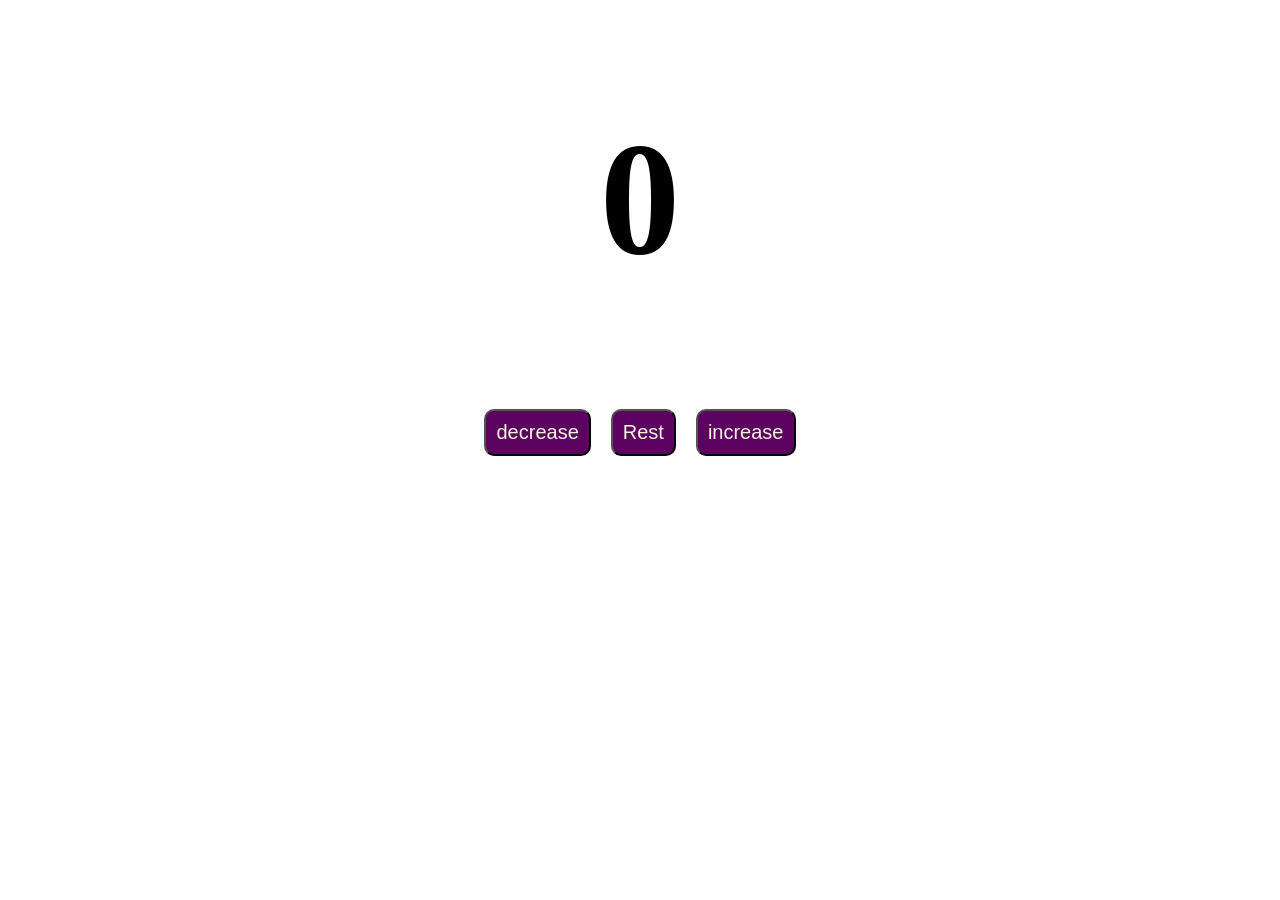
<file: learn js/index.html>
<!DOCTYPE html>
<html lang="en">
  <head>
    <meta charset="UTF-8" />
    <meta name="viewport" content="width=device-width, initial-scale=1.0" />
    <title>My website</title>
    <link rel="stylesheet" href="./style.css" />
  </head>
  <body>
    <h1 id="myh1">0</h1>
    <div id="btucontener">
      <button type="button" id="decrease">decrease</button>
      <button type="button" id="reset">Rest</button>
      <button type="button" id="increase">increase</button>
    </div>
    <script src="./index.js" v id="script"></script>
  </body>
</html>
</file>
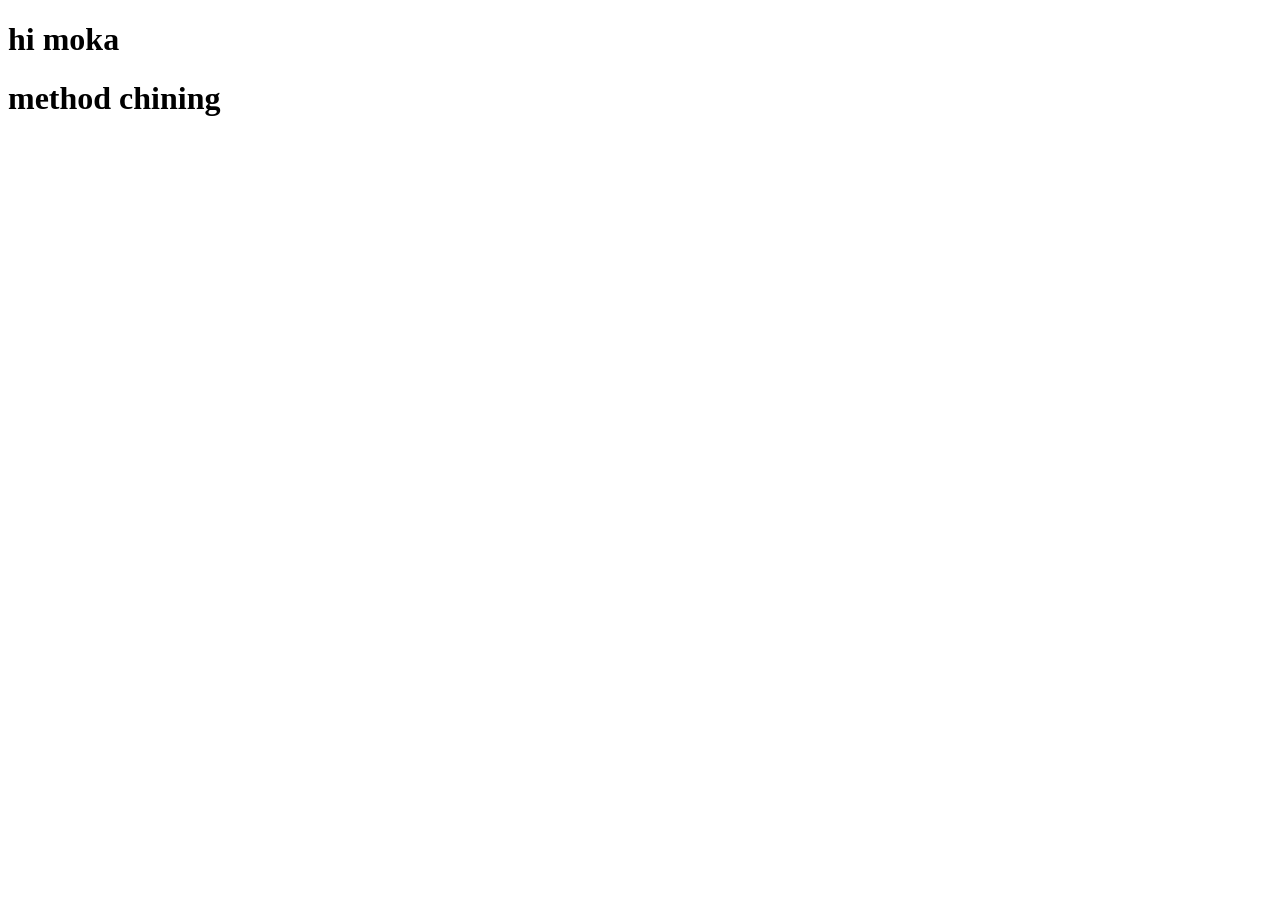
<file: lesson3/index.html>
<!DOCTYPE html>
<html lang="en">
<head>
    <meta charset="UTF-8">
    <meta name="viewport" content="width=device-width, initial-scale=1.0">
    <title>lesson 3</title>
</head>
<body>
    <h1>hi moka</h1>
    <h1>method chining</h1>
</body>
</html>
</file>
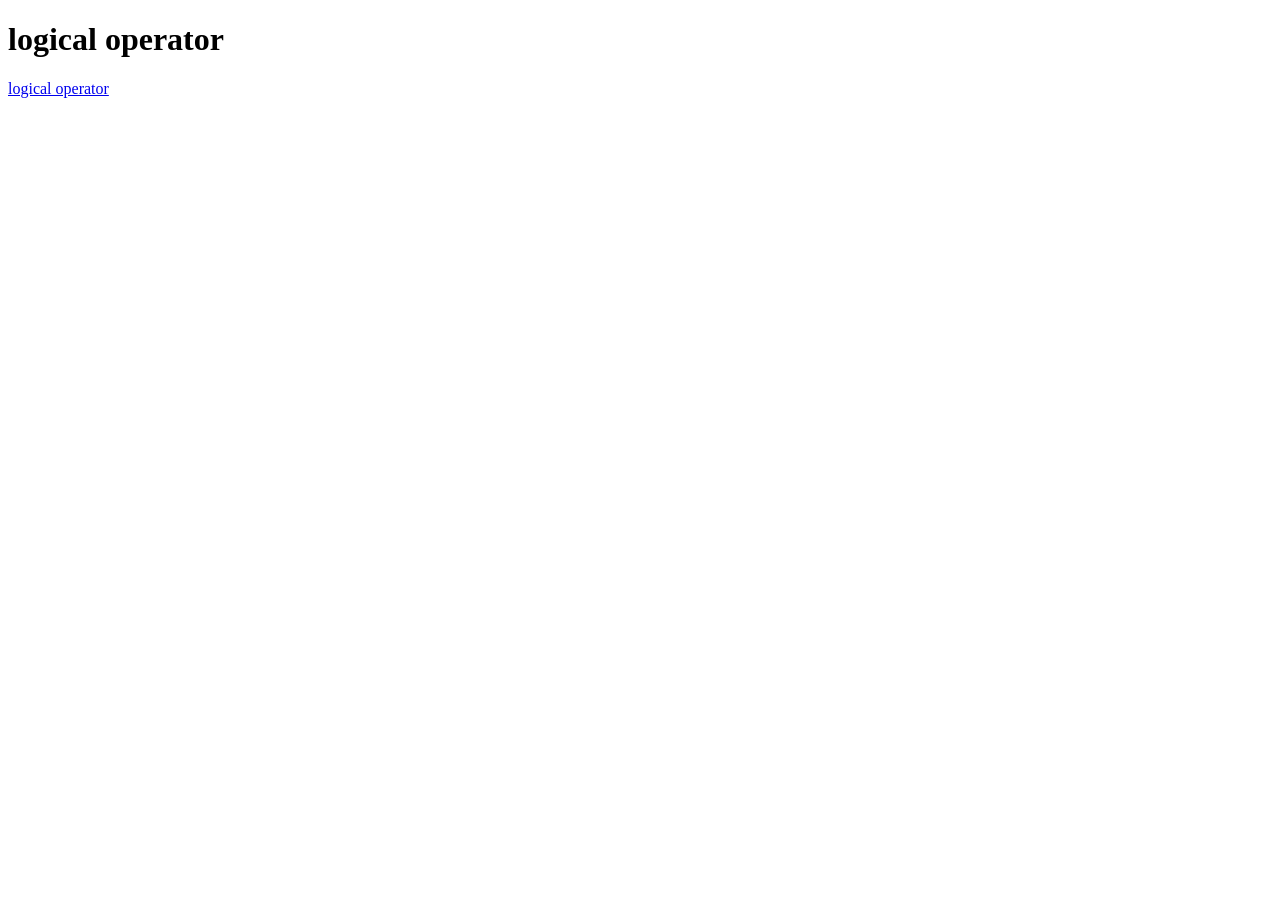
<file: lesson4/index.html>
<!DOCTYPE html>
<html lang="en">
<head>
    <meta charset="UTF-8">
    <meta name="viewport" content="width=device-width, initial-scale=1.0">
    <title>Document</title>
</head>
<body>
    <h1>logical operator</h1>
    <a href="https://www.w3schools.com/js/js_comparisons.asp">logical operator</a>
</body>
</html>
</file>
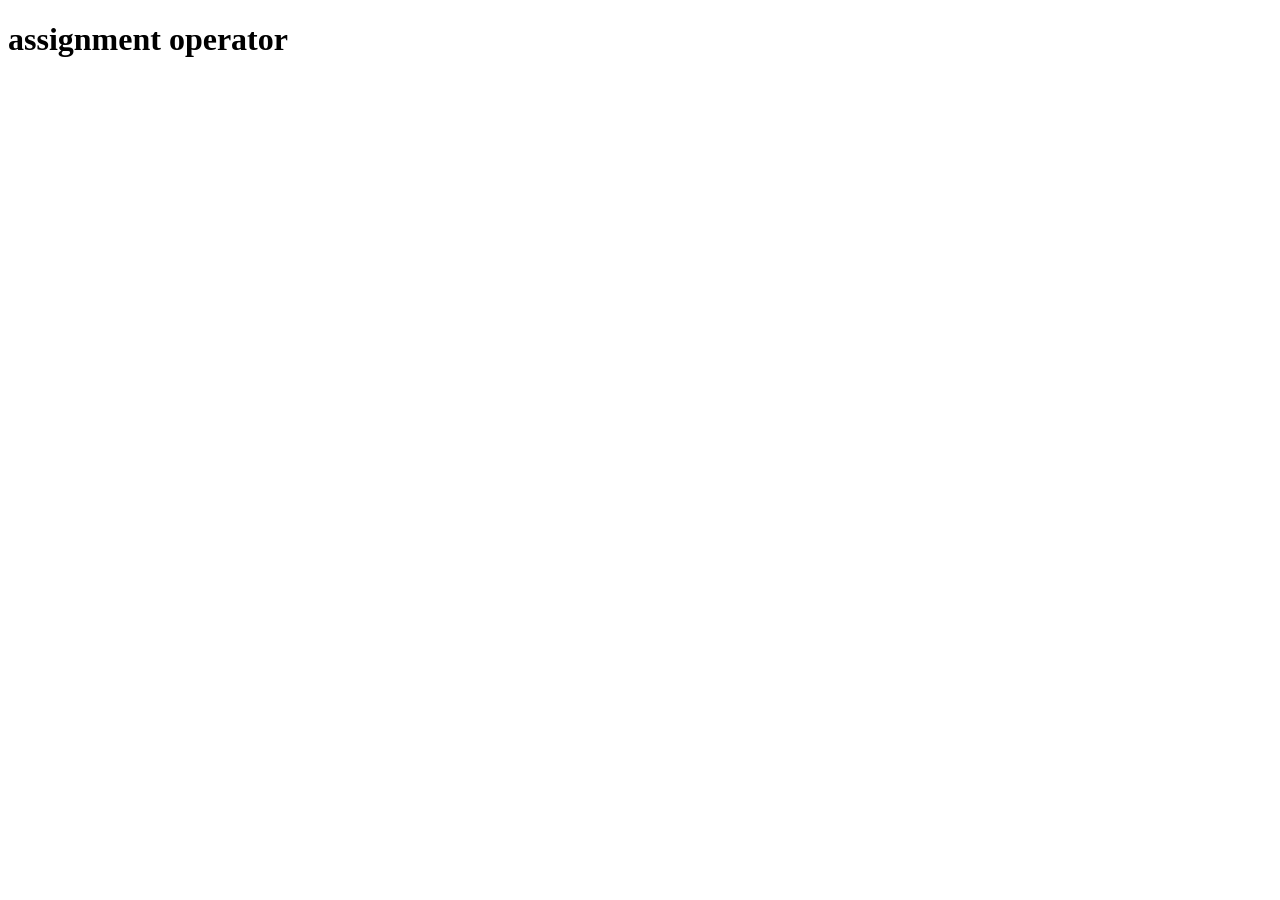
<file: lesson5/index.html>
<!DOCTYPE html>
<html lang="en">
<head>
    <meta charset="UTF-8">
    <meta name="viewport" content="width=device-width, initial-scale=1.0">
    <title>Document</title>
</head>
<body>
    <h1>assignment operator</h1>
    <script src="script.js"></script>
</body>
</html>
</file>
<file: learn js/style.css>
h1 {
    display: block;
    text-align: center;
    font-size: 10em;
}


#btucontener {
    display: flex;
    align-items: center;
    justify-content: center;
  
}

button{
    margin: 10px;
    padding: 10px;
    font-size: 20px;
    border-radius: 10px;
    background-color: rgb(92, 3, 95);
    color: beige;
    cursor: pointer; 
}



button:hover {
    background-color: rgb(255, 255, 255);
    color: rgb(92, 3, 95);
    border-radius: 12px;
}
</file>
